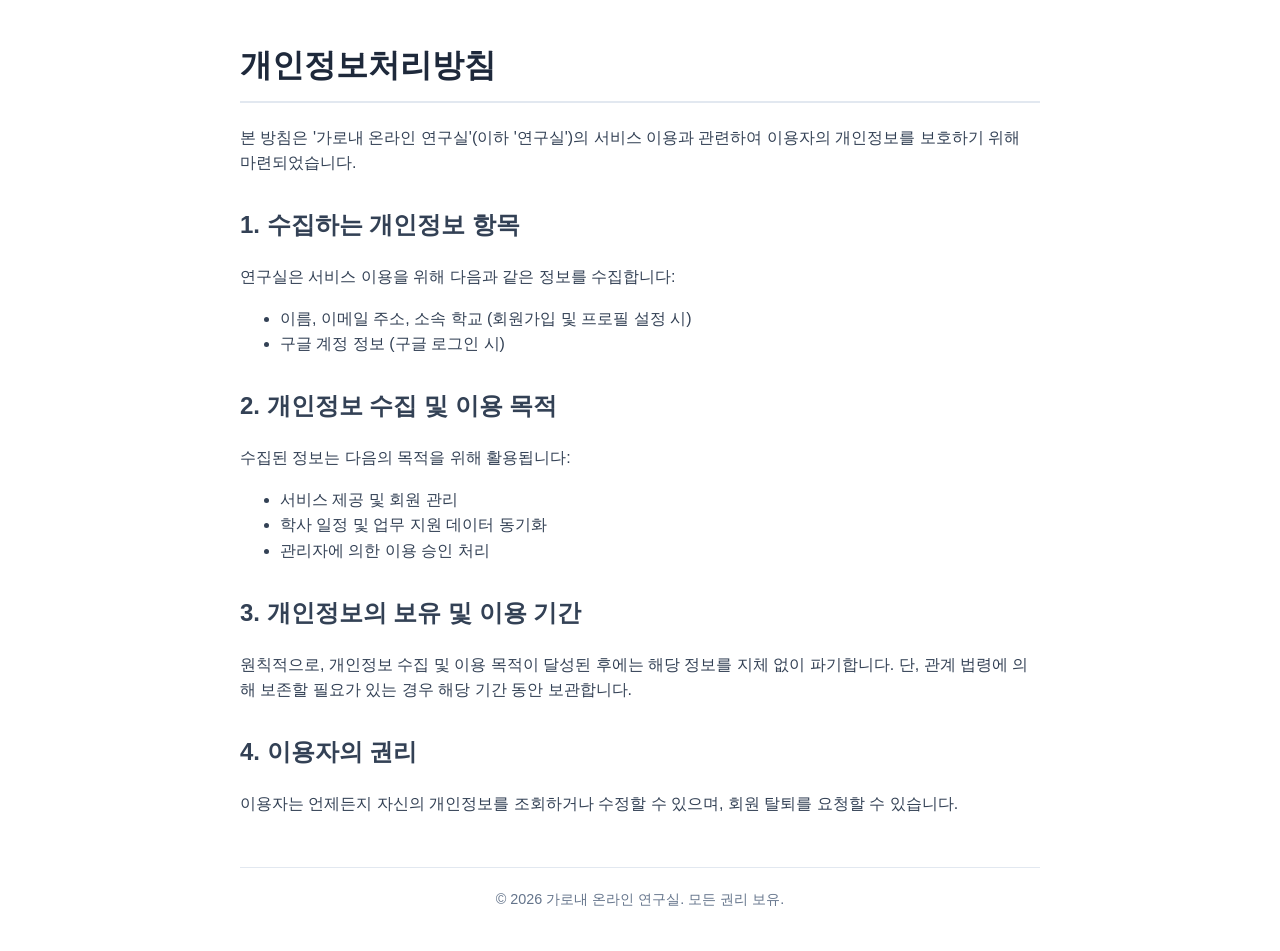
<file: privacy.html>
<!DOCTYPE html>
<html lang="ko">
<head>
    <meta charset="UTF-8">
    <meta name="viewport" content="width=device-width, initial-scale=1.0">
    <title>개인정보처리방침 - 가로내 온라인 연구실</title>
    <style>
        body { font-family: 'Pretendard', sans-serif; line-height: 1.6; color: #334155; max-width: 800px; margin: 40px auto; padding: 0 20px; }
        h1 { color: #1e293b; border-bottom: 2px solid #e2e8f0; padding-bottom: 10px; }
        h2 { color: #334155; margin-top: 30px; }
        p { margin-bottom: 15px; }
        .footer { margin-top: 50px; font-size: 0.9rem; color: #64748b; text-align: center; border-top: 1px solid #e2e8f0; padding-top: 20px; }
    </style>
</head>
<body>
    <h1>개인정보처리방침</h1>
    <p>본 방침은 '가로내 온라인 연구실'(이하 '연구실')의 서비스 이용과 관련하여 이용자의 개인정보를 보호하기 위해 마련되었습니다.</p>

    <h2>1. 수집하는 개인정보 항목</h2>
    <p>연구실은 서비스 이용을 위해 다음과 같은 정보를 수집합니다:</p>
    <ul>
        <li>이름, 이메일 주소, 소속 학교 (회원가입 및 프로필 설정 시)</li>
        <li>구글 계정 정보 (구글 로그인 시)</li>
    </ul>

    <h2>2. 개인정보 수집 및 이용 목적</h2>
    <p>수집된 정보는 다음의 목적을 위해 활용됩니다:</p>
    <ul>
        <li>서비스 제공 및 회원 관리</li>
        <li>학사 일정 및 업무 지원 데이터 동기화</li>
        <li>관리자에 의한 이용 승인 처리</li>
    </ul>

    <h2>3. 개인정보의 보유 및 이용 기간</h2>
    <p>원칙적으로, 개인정보 수집 및 이용 목적이 달성된 후에는 해당 정보를 지체 없이 파기합니다. 단, 관계 법령에 의해 보존할 필요가 있는 경우 해당 기간 동안 보관합니다.</p>

    <h2>4. 이용자의 권리</h2>
    <p>이용자는 언제든지 자신의 개인정보를 조회하거나 수정할 수 있으며, 회원 탈퇴를 요청할 수 있습니다.</p>

    <div class="footer">
        &copy; 2026 가로내 온라인 연구실. 모든 권리 보유.
    </div>
</body>
</html>
</file>
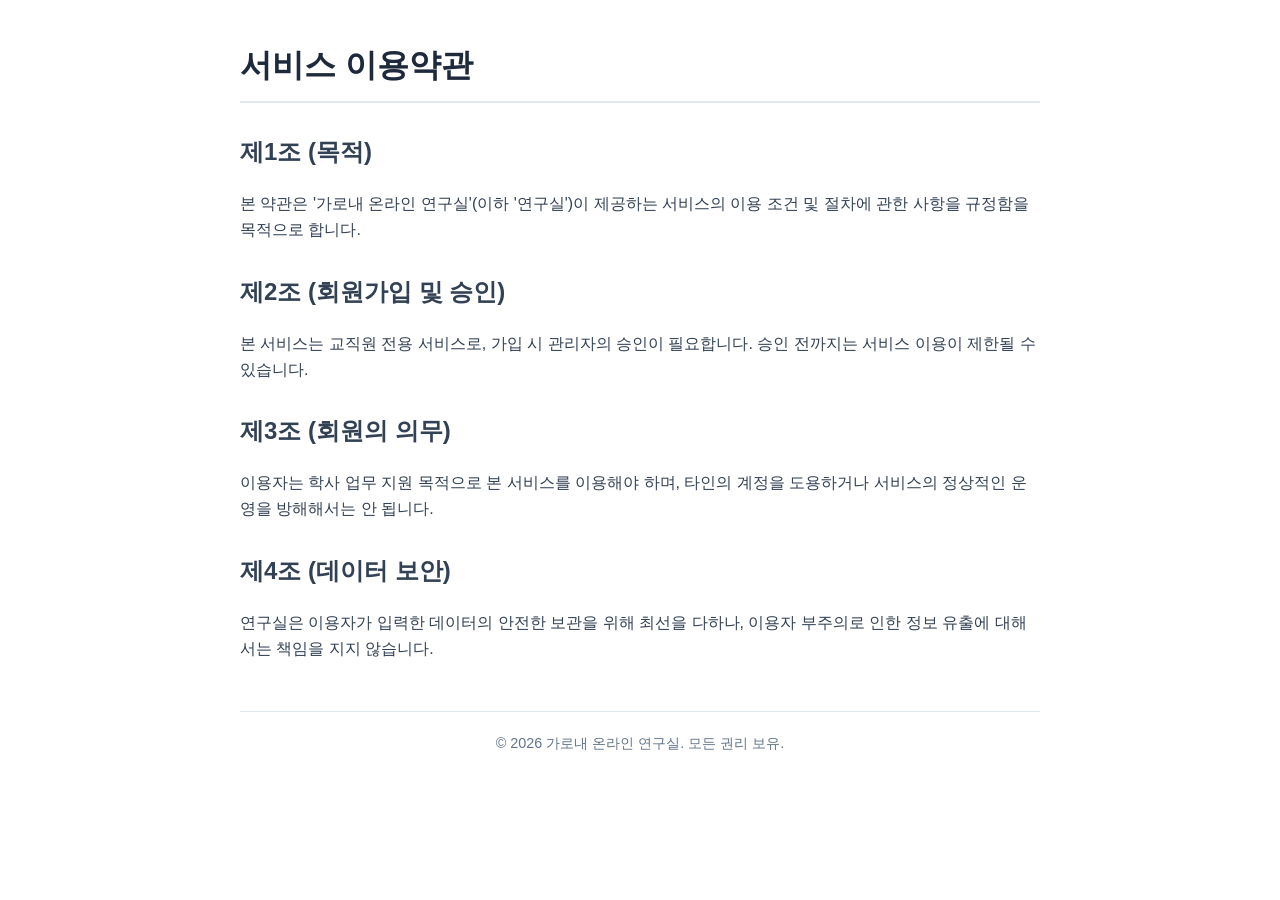
<file: terms.html>
<!DOCTYPE html>
<html lang="ko">
<head>
    <meta charset="UTF-8">
    <meta name="viewport" content="width=device-width, initial-scale=1.0">
    <title>서비스 이용약관 - 가로내 온라인 연구실</title>
    <style>
        body { font-family: 'Pretendard', sans-serif; line-height: 1.6; color: #334155; max-width: 800px; margin: 40px auto; padding: 0 20px; }
        h1 { color: #1e293b; border-bottom: 2px solid #e2e8f0; padding-bottom: 10px; }
        h2 { color: #334155; margin-top: 30px; }
        .footer { margin-top: 50px; font-size: 0.9rem; color: #64748b; text-align: center; border-top: 1px solid #e2e8f0; padding-top: 20px; }
    </style>
</head>
<body>
    <h1>서비스 이용약관</h1>
    
    <h2>제1조 (목적)</h2>
    <p>본 약관은 '가로내 온라인 연구실'(이하 '연구실')이 제공하는 서비스의 이용 조건 및 절차에 관한 사항을 규정함을 목적으로 합니다.</p>

    <h2>제2조 (회원가입 및 승인)</h2>
    <p>본 서비스는 교직원 전용 서비스로, 가입 시 관리자의 승인이 필요합니다. 승인 전까지는 서비스 이용이 제한될 수 있습니다.</p>

    <h2>제3조 (회원의 의무)</h2>
    <p>이용자는 학사 업무 지원 목적으로 본 서비스를 이용해야 하며, 타인의 계정을 도용하거나 서비스의 정상적인 운영을 방해해서는 안 됩니다.</p>

    <h2>제4조 (데이터 보안)</h2>
    <p>연구실은 이용자가 입력한 데이터의 안전한 보관을 위해 최선을 다하나, 이용자 부주의로 인한 정보 유출에 대해서는 책임을 지지 않습니다.</p>

    <div class="footer">
        &copy; 2026 가로내 온라인 연구실. 모든 권리 보유.
    </div>
</body>
</html>
</file>
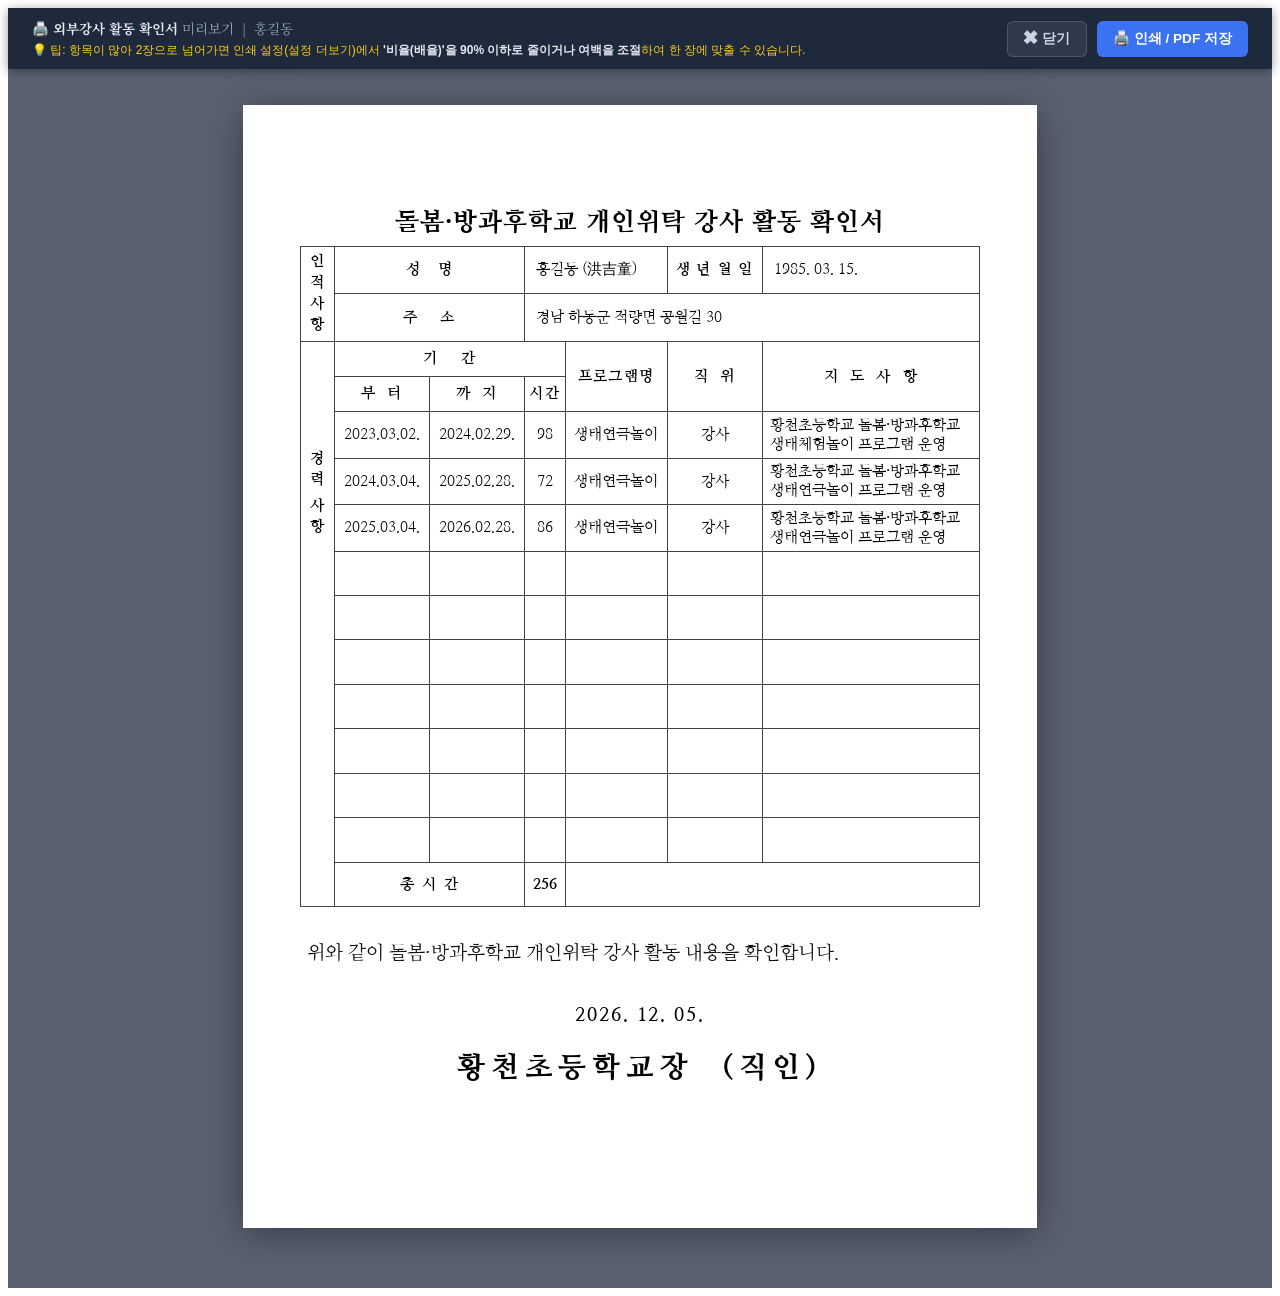
<file: instructor-cert/certificate.html>
<!DOCTYPE html>
<html lang="ko">
<head>
  <meta charset="UTF-8" />
  <meta name="viewport" content="width=device-width, initial-scale=1.0" />
  <title>외부강사 활동 확인서</title>
  <link rel="preconnect" href="https://fonts.googleapis.com" />
  <link href="https://fonts.googleapis.com/css2?family=Nanum+Myeongjo:wght@400;700;800&family=Noto+Serif+KR:wght@400;700;900&display=swap" rel="stylesheet" />
  <style>
  /* ════════════════════════════════════════
     컨트롤 바 (화면 전용 — 인쇄 시 숨김)
  ════════════════════════════════════════ */
  .ctrl-bar {
    position: sticky; top: 0; z-index: 100;
    background: #1e293b;
    padding: 10px 24px;
    display: flex; align-items: center; justify-content: space-between; gap: 12px;
    font-family: 'Noto Serif KR', serif;
    box-shadow: 0 2px 10px rgba(0,0,0,.4);
  }
  .ctrl-bar .info { color: #94a3b8; font-size: .85rem; }
  .ctrl-bar .info strong { color: #e2e8f0; }
  .ctrl-bar .actions { display: flex; gap: 10px; }
  .btn {
    display: inline-flex; align-items: center; gap: 6px;
    padding: 8px 16px; border-radius: 6px;
    font-size: .85rem; font-weight: 600; cursor: pointer; border: none;
    transition: all .15s;
  }
  .btn-ghost {
    background: rgba(255,255,255,.08); color: #cbd5e1;
    border: 1px solid rgba(255,255,255,.15);
  }
  .btn-ghost:hover { background: rgba(255,255,255,.15); }
  .btn-primary { background: #3b72f2; color: #fff; }
  .btn-primary:hover { background: #2558d9; }

  /* ════════════════════════════════════════
     A4 미리보기 래퍼 (회색 배경)
  ════════════════════════════════════════ */
  .preview-wrap {
    background: #5a6272;
    min-height: calc(100vh - 52px);
    display: flex;
    justify-content: center;
    align-items: flex-start;
    padding: 36px 16px 60px;
  }

  /* ════════════════════════════════════════
     A4 용지
  ════════════════════════════════════════ */
  .cert-a4 {
    width: 210mm;
    min-height: 297mm;
    box-sizing: border-box; /* 패딩 포함 크기 계산 (2페이지 넘어감 방지) */
    background: #fff;
    color: #000;
    box-shadow: 0 6px 36px rgba(0,0,0,.4);
    padding: 25mm 15mm 20mm 15mm; /* 상단 25mm, 우 15mm, 하 20mm, 좌 15mm */
    display: flex;
    flex-direction: column;
    font-family: 'Nanum Myeongjo', '나눔명조', 'Batang', '바탕', serif;
  }

  /* ════════════════════════════════════════
     본문 폼 테이블
  ════════════════════════════════════════ */
  .cert-table {
    width: 100%;
    border-collapse: collapse;
    table-layout: fixed;
  }

  /* 열 너비 — 총 7열 */
  .cert-table col.c0 { width: 5%; }    /* 섹션 라벨 */
  .cert-table col.c1 { width: 14%; }   /* 성명 / 부터 */
  .cert-table col.c2 { width: 14%; }   /* 한글한자 / 까지 */
  .cert-table col.c3 { width: 6%; }    /* 이름값 / 시간 */
  .cert-table col.c4 { width: 15%; }   /* 이름값B / 프로그램명 */
  .cert-table col.c5 { width: 14%; }   /* 생년월일 / 직위 */
  .cert-table col.c6 { width: 32%; }   /* 날짜값 / 지도사항 */

  .cert-table td {
    border: 0.6px solid #444;
    padding: 1.5mm 2mm;
    font-size: 11pt;
    vertical-align: middle;
    word-break: keep-all;
  }

  /* 제목 행 */
  .td-title {
    text-align: center;
    font-size: 19pt !important;
    font-weight: 800;
    letter-spacing: 0.04em;
    padding: 2mm 3mm 2mm 3mm !important;
    border-left: none !important;
    border-right: none !important;
    border-top: none !important;
  }

  /* 섹션 세로 라벨 */
  .td-section {
    writing-mode: vertical-lr;
    text-orientation: mixed;
    text-align: center;
    vertical-align: middle;
    letter-spacing: 1px;
    font-size: 11pt;
    font-weight: 700;
    padding: 2mm 0 !important;
    word-break: break-all;
  }

  /* 필드 라벨 */
  .td-label {
    text-align: center;
    vertical-align: middle;
    font-weight: 600;
    font-size: 11pt;
    letter-spacing: 0.1em;
    background: transparent;
    white-space: nowrap;
    line-height: 130%; 
    padding: 2mm 1mm !important;
  }

  /* 서브 라벨 (한글/한자) */
  .td-sublabel {
    text-align: center;
    vertical-align: middle;
    font-size: 11pt;
    letter-spacing: 0.05em;
    line-height: 130%;
    padding: 2mm 2mm !important;
  }

  /* 값 입력 셀 */
  .td-val {
    font-size: 11pt;
    vertical-align: middle;
    padding: 2mm 3mm !important;
    line-height: 130%; 
  }

  /* 데이터 행 */
  .td-data {
    font-size: 10.5pt;
    text-align: center;
    vertical-align: middle;
    height: 9.5mm; /* 높이 축소 */
    padding: 1mm 1mm !important; /* 상하 여백 대폭 축소 */
  }
  .td-data.align-left {
    text-align: left;
    padding-left: 2mm !important;
  }

  /* 합계 행 */
  .td-total-label {
    text-align: center;
    font-weight: 700;
    font-size: 11pt;
    vertical-align: middle;
  }
  .td-total-val {
    text-align: center;
    font-weight: 800;
    font-size: 11.5pt;
    vertical-align: middle;
  }

  /* ════════════════════════════════════════
     하단 확인 텍스트 + 서명
  ════════════════════════════════════════ */
  .cert-footer {
    margin-top: 4mm; /* 표와 확인문구 사이 약간의 간격 */
    padding: 0 2mm;
  }
  .cert-confirm {
    font-size: 14pt;
    line-height: 1.4;
    margin-bottom: 2em; /* 확인 문구와 날짜 사이에 한 줄 정도 띄움 */
    color: #111;
  }
  .cert-date {
    margin-top: 2mm;
    text-align: center;
    font-size: 14pt;
    font-weight: 700;
    letter-spacing: 0.1em;
    color: #000;
  }
  .cert-principal {
    margin-top: 6mm; /* 날짜와 직인 사이에 간격 추가 */
    text-align: center;
    font-size: 22pt;
    font-weight: 800;
    letter-spacing: 0.2em;
    color: #000;
  }

  /* ════════════════════════════════════════
     @media print — 실제 인쇄
  ════════════════════════════════════════ */
  @media print {
    @page { size: A4 portrait; margin: 25mm 15mm 20mm 15mm; }

    .ctrl-bar { display: none !important; }

    html, body {
      margin: 0 !important;
      padding: 0 !important;
      background: white !important;
    }

    .preview-wrap {
      display: block !important;
      padding: 0 !important;
      background: white !important;
      min-height: unset;
    }

    .cert-a4 {
      display: block !important; /* flex 해제하여 자연스러운 페이지 나누기 허용 */
      width: 100% !important;
      min-height: unset !important;
      box-sizing: border-box !important;
      margin: 0 !important;
      padding: 0 !important; /* A4 자체 패딩을 제거하고 @page 여백(margin)으로 대체 */
      box-shadow: none !important;
    }

    .cert-table {
      page-break-inside: auto;
    }
    .cert-table tr {
      page-break-inside: avoid;
      page-break-after: auto;
    }

    .cert-table td { -webkit-print-color-adjust: exact; print-color-adjust: exact; }

    a[href]::after { content: none !important; }
  }
  </style>
</head>
<body>

<!-- 컨트롤 바 (화면 전용) -->
<div class="ctrl-bar" id="ctrlBar">
  <div class="info">
    🖨️ <strong>외부강사 활동 확인서</strong> 미리보기 &nbsp;|&nbsp; <span id="barName">-</span>
    <div style="margin-top:4px; font-size:0.75rem; color:#facc15; font-weight:400; font-family:-apple-system, BlinkMacSystemFont, 'Segoe UI', Roboto, sans-serif;">
      💡 팁: 항목이 많아 2장으로 넘어가면 인쇄 설정(설정 더보기)에서 <strong>'비율(배율)'을 90% 이하로 줄이거나 여백을 조절</strong>하여 한 장에 맞출 수 있습니다.
    </div>
  </div>
  <div class="actions">
    <button class="btn btn-ghost" onclick="window.parent.postMessage('closeCertPreview', '*');">✖ 닫기</button>
    <button class="btn btn-primary" onclick="window.print()">🖨️ 인쇄 / PDF 저장</button>
  </div>
</div>

<!-- A4 미리보기 -->
<div class="preview-wrap">
  <div class="cert-a4">

    <!-- ════ 본문 테이블 ════ -->
    <table class="cert-table" id="certTable">
      <colgroup>
        <col class="c0" /><col class="c1" /><col class="c2" />
        <col class="c3" /><col class="c4" /><col class="c5" /><col class="c6" />
      </colgroup>
      <tbody>

        <!-- ── 제목 ── -->
        <tr>
          <td colspan="7" class="td-title" id="certTitle">
            돌봄·방과후학교 개인위탁 외부강사 활동 확인서
          </td>
        </tr>

        <!-- ── 인적사항: 성명 ── -->
        <tr>
          <td rowspan="2" class="td-section">인&nbsp;적&nbsp;사&nbsp;항</td>
          <td colspan="2" class="td-label">성&nbsp;&nbsp;&nbsp;명</td>
          <td colspan="2" class="td-val" id="cellNameFull"></td>
          <td class="td-label">생 년 월 일</td>
          <td class="td-val" id="cellBirthDate"></td>
        </tr>

        <!-- ── 인적사항: 주소 ── -->
        <tr>
          <td colspan="2" class="td-label">주&nbsp;&nbsp;&nbsp;&nbsp;소</td>
          <td colspan="4" class="td-val" id="cellAddress"></td>
        </tr>

        <!-- ── 경력사항: 기간 헤더 ── -->
        <tr>
          <td id="careerSectionLabel" style="border-bottom:none; padding:0 !important; position:relative;">
            <div class="td-section" style="position:absolute; top:0; left:0; width:100%; height:80mm; padding:0 !important; border:none; display:flex; justify-content:center; align-items:center; background:transparent;">경&nbsp;력&nbsp;&nbsp;사&nbsp;항</div>
          </td>
          <td colspan="3" class="td-label">기&nbsp;&nbsp;&nbsp;&nbsp;간</td>
          <td rowspan="2" class="td-label">프로그램명</td>
          <td rowspan="2" class="td-label">직&nbsp;&nbsp;위</td>
          <td rowspan="2" class="td-label">지&nbsp;&nbsp;도&nbsp;&nbsp;사&nbsp;&nbsp;항</td>
        </tr>

        <!-- ── 경력사항: 기간 서브헤더 ── -->
        <tr>
          <td style="border-top:none; border-bottom:none;"></td>
          <td class="td-label">부&nbsp;&nbsp;터</td>
          <td class="td-label">까&nbsp;&nbsp;지</td>
          <td class="td-label">시간</td>
        </tr>

        <!-- ── 경력사항: 데이터 행 (JS가 채움) ── -->
        <tr id="dataRowStart" style="display:none;"></tr>

      </tbody>
    </table>

    <!-- ════ 하단 확인 텍스트 ════ -->
    <div class="cert-footer">
      <p class="cert-confirm" id="certConfirmText">
        위와 같이 돌봄·방과후학교 개인위탁 외부강사 활동 내용을 확인합니다.
      </p>
      <p class="cert-date" id="certDate"></p>
      <p class="cert-principal" id="certPrincipal"></p>
    </div>

  </div><!-- /cert-a4 -->
</div><!-- /preview-wrap -->


<script>
/* ════════════════════════════════════════════════════════
   외부강사 활동 확인서 — 데이터 바인딩 & 테이블 렌더링
════════════════════════════════════════════════════════ */
(function () {
  'use strict';

  /* ── 유틸 ───────────────────────────────────────── */
  const $ = id => document.getElementById(id);

  /** "YYYY-MM-DD" → "YYYY.MM.DD." */
  function fmtDate(s) {
    if (!s) return '';
    const [y, m, d] = s.split('-');
    return `${y}.${String(m).padStart(2, '0')}.${String(d).padStart(2, '0')}.`;
  }

  /** 총시수 합산 */
  function sumHours(logs) {
    return logs.reduce((t, l) => t + (Number(l.hours) || 0), 0);
  }

  /* ── 샘플 데이터 (sessionStorage에 없을 때 사용) ── */
  let certData = null;
  try { certData = JSON.parse(sessionStorage.getItem('certData')); } catch(e){}

  if (!certData) {
    certData = {
      instructor: {
        name_korean:  '홍길동',
        name_chinese: '洪吉童',
        birth_date:   '1985-03-15',
        position:     '강사',
        address:      '경남 하동군 적량면 공월길 30'
      },
      logs: [
        { year:2023, month:3,  school_name:'황천초등학교', program_name:'생태연극놀이', start_date:'2023-03-02', end_date:'2024-02-29', hours:98,  position:'강사', guidance_notes:'황천초등학교 돌봄·방과후학교 생태체험놀이 프로그램 운영' },
        { year:2024, month:3,  school_name:'황천초등학교', program_name:'생태연극놀이', start_date:'2024-03-04', end_date:'2025-02-28', hours:72,  position:'강사', guidance_notes:'황천초등학교 돌봄·방과후학교 생태연극놀이 프로그램 운영' },
        { year:2025, month:3,  school_name:'황천초등학교', program_name:'생태연극놀이', start_date:'2025-03-04', end_date:'2026-02-28', hours:86,  position:'강사', guidance_notes:'황천초등학교 돌봄·방과후학교 생태연극놀이 프로그램 운영' },
      ],
      settings: { schoolName: '황천초등학교', principalName: '', schoolAddress: '' }
    };
  }

  /* ── 데이터 렌더링 ───────────────────────────────── */
  const { instructor: inst, logs, settings } = certData;
  const schoolName = (settings && settings.schoolName) || '○○초등학교';
  
  const consType = inst.consignment_type || '개인';
  const displayConsType = consType.endsWith('위탁') ? consType : consType + '위탁';
  const posType = inst.position || '외부강사';

  $('certTitle').textContent = `돌봄·방과후학교 ${displayConsType} ${posType} 활동 확인서`;

  // 컨트롤 바 강사명
  const barEl = $('barName');
  if (barEl) barEl.textContent = inst.name_korean || '';

  // 인적사항
  const nameKr = inst.name_korean || '';
  const nameCh = inst.name_chinese ? `(${inst.name_chinese})` : '';
  $('cellNameFull').textContent = `${nameKr} ${nameCh}`.trim();
  $('cellBirthDate').textContent   = fmtDate(inst.birth_date).replace(/\./g, '. ').trim();
  $('cellAddress').textContent     = inst.address || '';

  /* ── 경력사항 데이터 행 생성 ────────────────────── */
  const MIN_ROWS = 10;  // 최소 빈 줄 수 (종이 양식처럼 고정 라인 유지)
  const totalRows  = Math.max(logs.length, MIN_ROWS);
  const totalHours = sumHours(logs);

  // 기존 더미 tr 제거
  const dummy = $('dataRowStart');
  if (dummy) dummy.remove();

  // rowspan을 사용하지 않고 CSS로 투명셀 처리함으로써 인쇄 잘림 방지

  // tbody에 행 삽입할 참조 (table > tbody)
  const tbody = document.querySelector('#certTable tbody');

  // 데이터 행 삽입
  for (let i = 0; i < totalRows; i++) {
    const log = logs[i] || null;
    const tr = document.createElement('tr');
    tr.innerHTML = `
      <td style="border-top:none; border-bottom:none;"></td>
      <td class="td-data">${log ? fmtDate(log.start_date) : ''}</td>
      <td class="td-data">${log ? fmtDate(log.end_date)   : ''}</td>
      <td class="td-data">${log ? log.hours               : ''}</td>
      <td class="td-data">${log ? (log.program_name || '') : ''}</td>
      <td class="td-data">${log ? (log.position || inst.position || '강사') : ''}</td>
      <td class="td-data align-left">${log ? (log.guidance_notes || '') : ''}</td>
    `;
    tbody.appendChild(tr);
  }

  // 합계 행 삽입
  const totalTr = document.createElement('tr');
  totalTr.innerHTML = `
    <td style="border-top:none;"></td>
    <td colspan="2" class="td-total-label">총&nbsp;&nbsp;시&nbsp;&nbsp;간</td>
    <td class="td-total-val">${totalHours}</td>
    <td colspan="3" class="td-data"></td>
  `;
  tbody.appendChild(totalTr);

  /* ── 하단 텍스트 ─────────────────────────────────── */
  // 확인 문구
  $('certConfirmText').textContent =
    `위와 같이 돌봄·방과후학교 ${displayConsType} ${posType} 활동 내용을 확인합니다.`;

  // 발급일
  const today = new Date();
  const tm = String(today.getMonth() + 1).padStart(2, '0');
  const td = String(today.getDate()).padStart(2, '0');
  $('certDate').textContent = `${today.getFullYear()}. ${tm}. ${td}.`;

  // 학교장
  $('certPrincipal').textContent = `${schoolName}장\u00A0\u00A0(직인)`;

  // 외부(상위 부모)에서 인쇄 트리거 시 대응
  window.addEventListener('message', (e) => {
    if (e.data === 'print') {
      window.print();
    }
  });

})();
</script>

</body>
</html>
</file>
